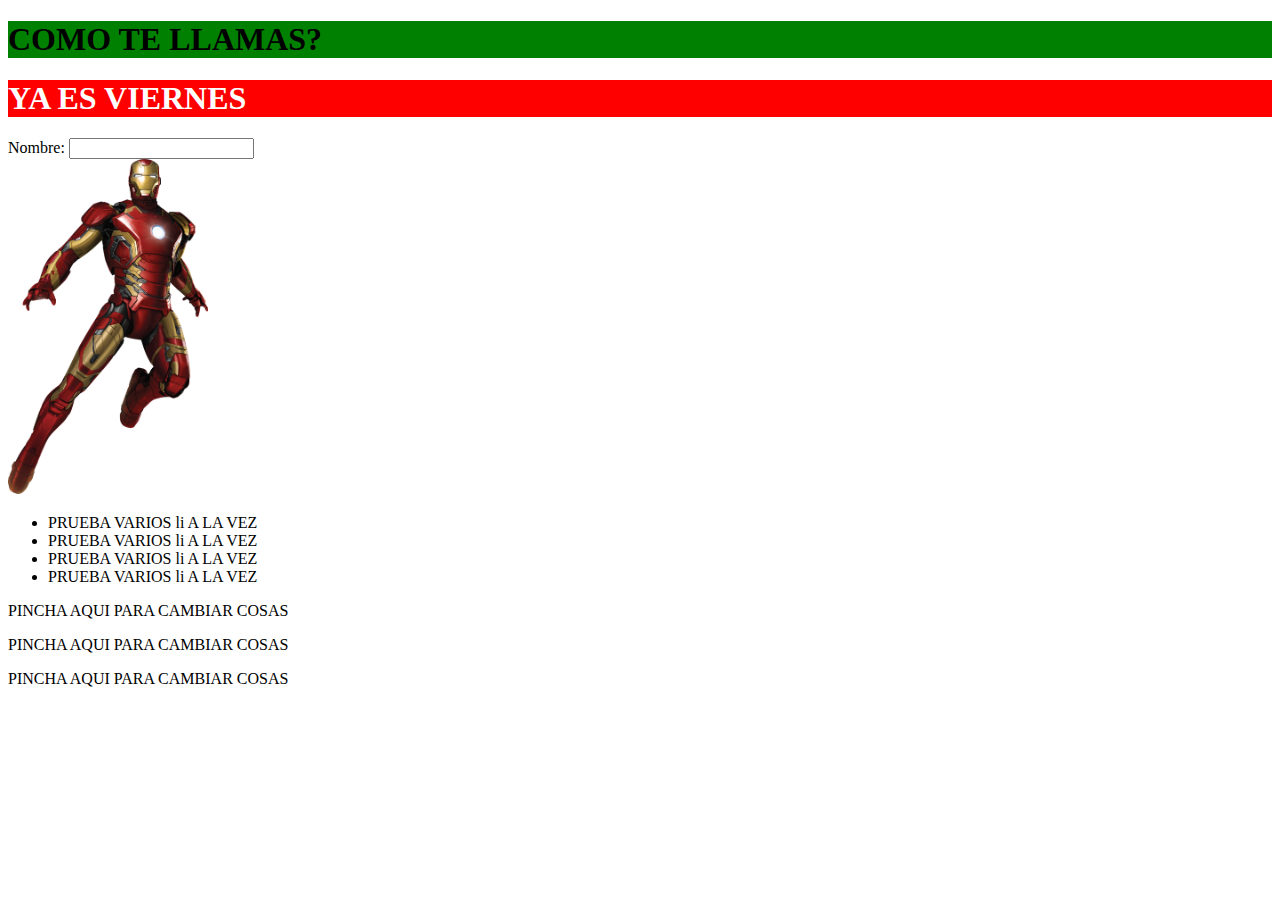
<file: JavaScript/Repaso/repaso/index.html>
<!DOCTYPE html>
<html lang="en">

<head>
    <meta charset="UTF-8">
    <meta name="viewport" content="width=device-width, initial-scale=1.0">
    <title>Pruebas JS</title>
    <script src="repaso.js"></script>
    <link rel="stylesheet" href="estilos.css">
</head>

<body>

    <h1 id="miEncabezado" class="fondoVerde"> COMO TE LLAMAS? </h1>
    <h1 id="miEncabezado2" class="fondoRojo textoBlanco">YA ES VIERNES</h1>

    <label>Nombre: </label><input type="text" id="prueba">

    <div><img id="miImagen" src="img/ironMan1.webp" width="200px" alt="imagen de Iron Man"></div>

    <ul>
        <li>PRUEBA VARIOS li A LA VEZ</li>
        <li>PRUEBA VARIOS li A LA VEZ</li>
        <li>PRUEBA VARIOS li A LA VEZ</li>
        <li>PRUEBA VARIOS li A LA VEZ</li>
    </ul>

    <p style="cursor: pointer" onclick="cambiarCosas();">PINCHA AQUI PARA CAMBIAR COSAS</p>

    <p style="cursor: pointer" onclick="cambiarCosas();">PINCHA AQUI PARA CAMBIAR COSAS</p>

    <p style="cursor: pointer" onclick="cambiarCosas();">PINCHA AQUI PARA CAMBIAR COSAS</p>



</body>

</html>
</file>
<file: JavaScript/Repaso/repaso/estilos.css>
.fondoRojo{
    background-color: red;
}

.fondoAmarillo{
    background-color: yellow;
}

.fondoVerde{
    background-color: green;
}

.textoBlanco{
    color:white;
}
</file>
